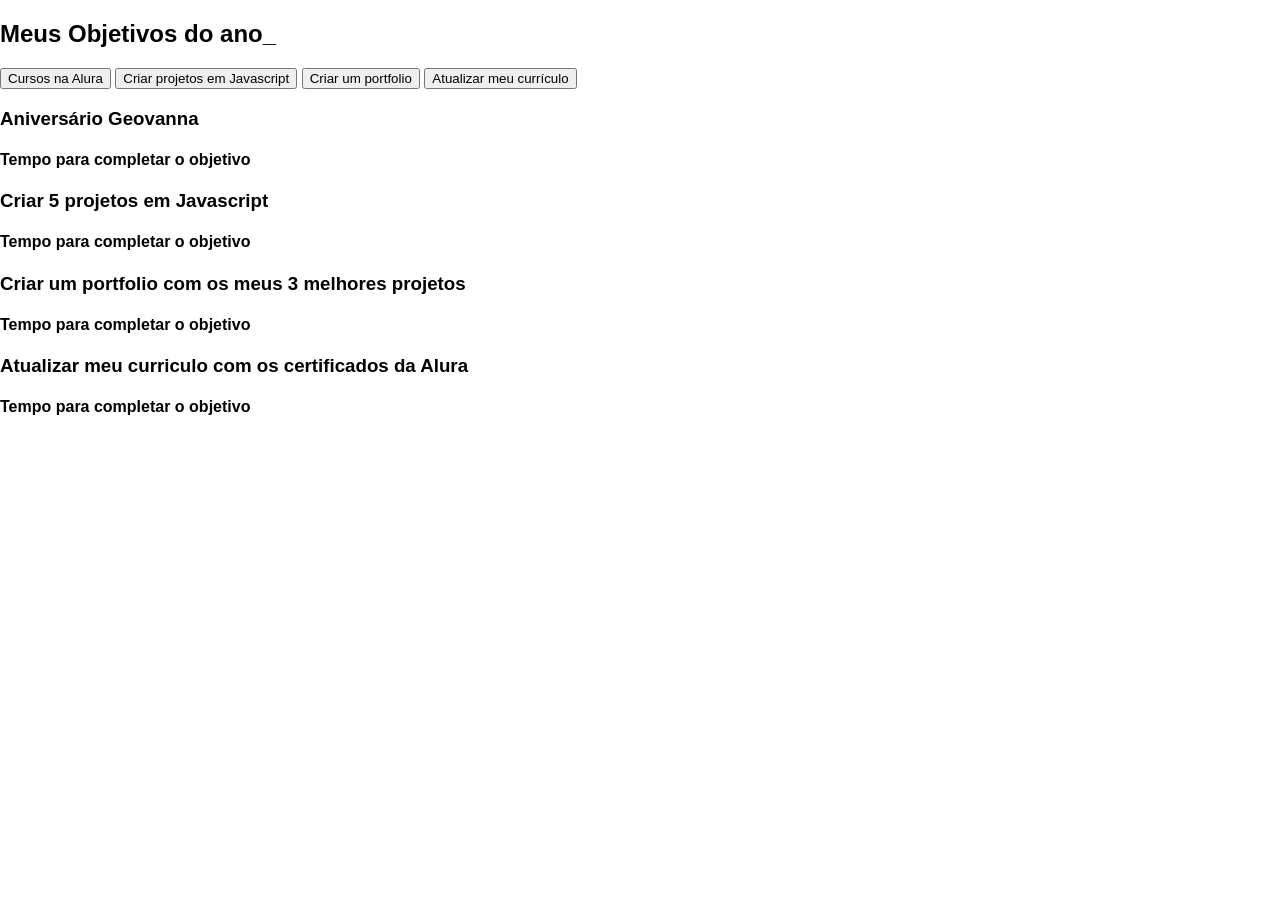
<file: index.html>
<!DOCTYPE html>
<html lang="pt-br">
<head>
    <meta charset="UTF-8">
    <meta name="viewport" content="width=device-width, initial-scale=1.0">
    <title>Meus objetivos do ano</title>
    <link rel="stylesheet" href="style.css">
</head>
<body>
    <section class="conteudo-principal">
        <h2 class="titulo-principal">Meus Objetivos do ano<span>_</span></h2>
        <div class="conteudo">
        <div class="botoes">
            <button class="botao ativo">Cursos na Alura</button>
            <button class="botao">Criar projetos em Javascript</button>
            <button class="botao">Criar um portfolio</button>
            <button class="botao">Atualizar meu currículo</button>
        </div>
        <div class="abas-textos">
            <div class="aba-conteudo ativo">
                <h3 class="aba-conteudo-titulo-principal">Aniversário Geovanna
                </h3>
                <h4 class="aba-conteudo-titulo-secundario">Tempo para completar o objetivo</h4>
                <div class="contador"></div>
            </div>
            <div class="aba-conteudo">
                <h3 class="aba-conteudo-titulo-principal">Criar 5 projetos em Javascript</h3>
                <h4 class="aba-conteudo-titulo-secundario">Tempo para completar o objetivo</h4>
                <div class="contador"></div>
            </div>
            <div class="aba-conteudo">
                <h3 class="aba-conteudo-titulo-principal">Criar um portfolio com os meus 3 melhores projetos</h3>
                <h4 class="aba-conteudo-titulo-secundario">Tempo para completar o objetivo</h4>
                <div class="contador"></div>
            </div>
            <div class="aba-conteudo">
                <h3 class="aba-conteudo-titulo-principal">Atualizar meu curriculo com os certificados da Alura</h3>
                <h4 class="aba-conteudo-titulo-secundario">Tempo para completar o objetivo</h4>
                <div class="contador"></div>
            </div>
        </div>
    </div>
    </section>
    <script src="main.js"></script>
</body>
</html>
</file>
<file: style.css>
body {
    font-family: Arial, sans-serif;
    margin: 0;
    padding: 0;
}

header {
    background-color: rgb(125, 197, 245);
    color: #fff;
    padding: 20px;
}

nav ul {
    list-style-type: none;
    padding: 0;
}

nav ul li {
    display: inline;
    margin-right: 20px;
}

nav ul li a {
    color: #fff;
    text-decoration: none;
}

main {
    padding: 20px;
}
</file>
